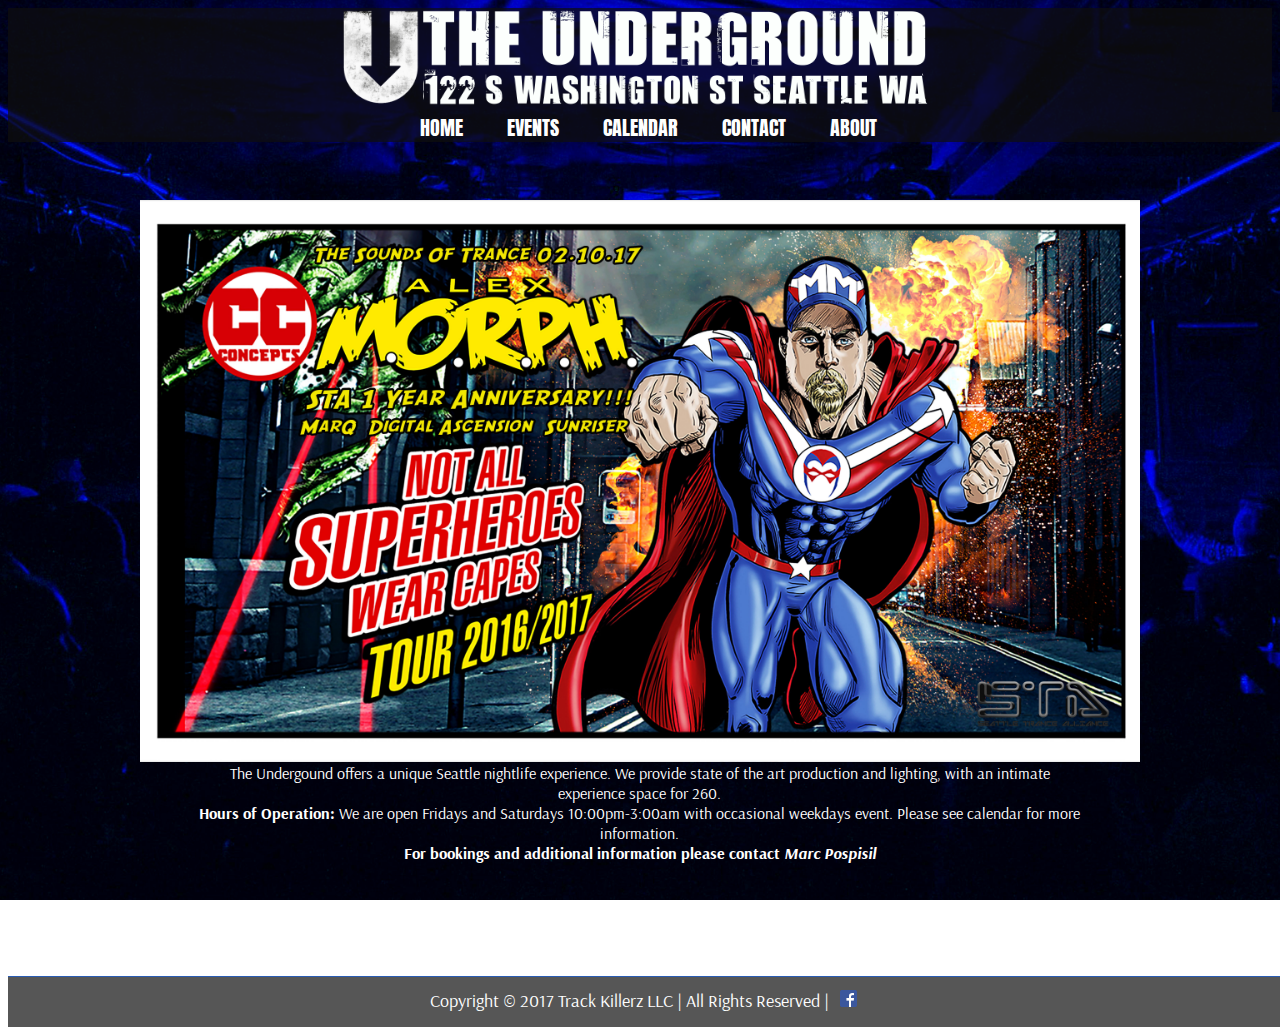
<file: index.html>
<!DOCTYPE html>
<html>
  <head>
    <meta charset="utf-8">
    <title>The Underground | Home</title>
    <link rel="stylesheet" href="main.css">
    <link rel="stylesheet" style="text/css" href="home-page/home-style.css"/>
    <link href="https://fonts.googleapis.com/css?family=Anton" rel="stylesheet">
    <link href="https://fonts.googleapis.com/css?family=Arsenal" rel="stylesheet">
  </head>
  <body>
    <div id="logo-pic" class="content">
      <img src="img/main-logo.png" alt="logo"/>
    </div>
    <nav>
      <ul id="nav-bar">
        <li class="nav-items"><a href="index.html">HOME</a></li>
        <li class="nav-items"><a href="artist-page/artist.html">EVENTS</a></li>
        <li class="nav-items"><a href="calendar-page/calendar.html">CALENDAR</a></li>
        <li class="nav-items"><a href="contact-page/contact.html">CONTACT</a></li>
        <li class="nav-items"><a href="about-page/about.html">ABOUT</a></li>
      </ul>
    </nav>
    <main>
      <!-- <p>This is where the photos go</p> -->
<!-- slideshow-container -->
  <div class="slideshow-container">

  <div class="mySlides fade">
    <img class="slideshow" src="img/slideshow/tvadam.jpg" style="width:100%">

  </div>

  <div class="mySlides fade">
    <img class="slideshow" src="img/slideshow/tvadts.jpg" style="width:100%">

  </div>

  <div class="mySlides fade">
    <img class="slideshow" src="img/slideshow/onset.jpg" style="width:100%">
  </div>

  </div>
    <section id="club-info">
      <p>The Undergound offers a unique Seattle nightlife experience. We provide state of the art production and lighting, with an intimate experience space for 260.  <br/>
      <strong>Hours of Operation:</strong> We are open Fridays and Saturdays 10:00pm-3:00am with occasional weekdays event. Please see calendar for more information. <br/>
      <strong>For bookings and additional information please contact <em><a href="mailto:marq@marq.org?subject=Underground contact request">Marc Pospisil</a></em></strong></p>

    </section>
  </main>
    <footer class="content">
      <p id="copyright-text">Copyright © 2017 Track Killerz LLC | All Rights Reserved | </p>
      <a href="https://www.facebook.com/TheUnderground122/">
        <img id="fb-logo" src="img/FB-f-Logo__blue_29.png" />
      </a>
    </footer>
    <script src="app.js"></script>
    <script src="home-page/home-app.js"></script>
  </body>
</html>
</file>
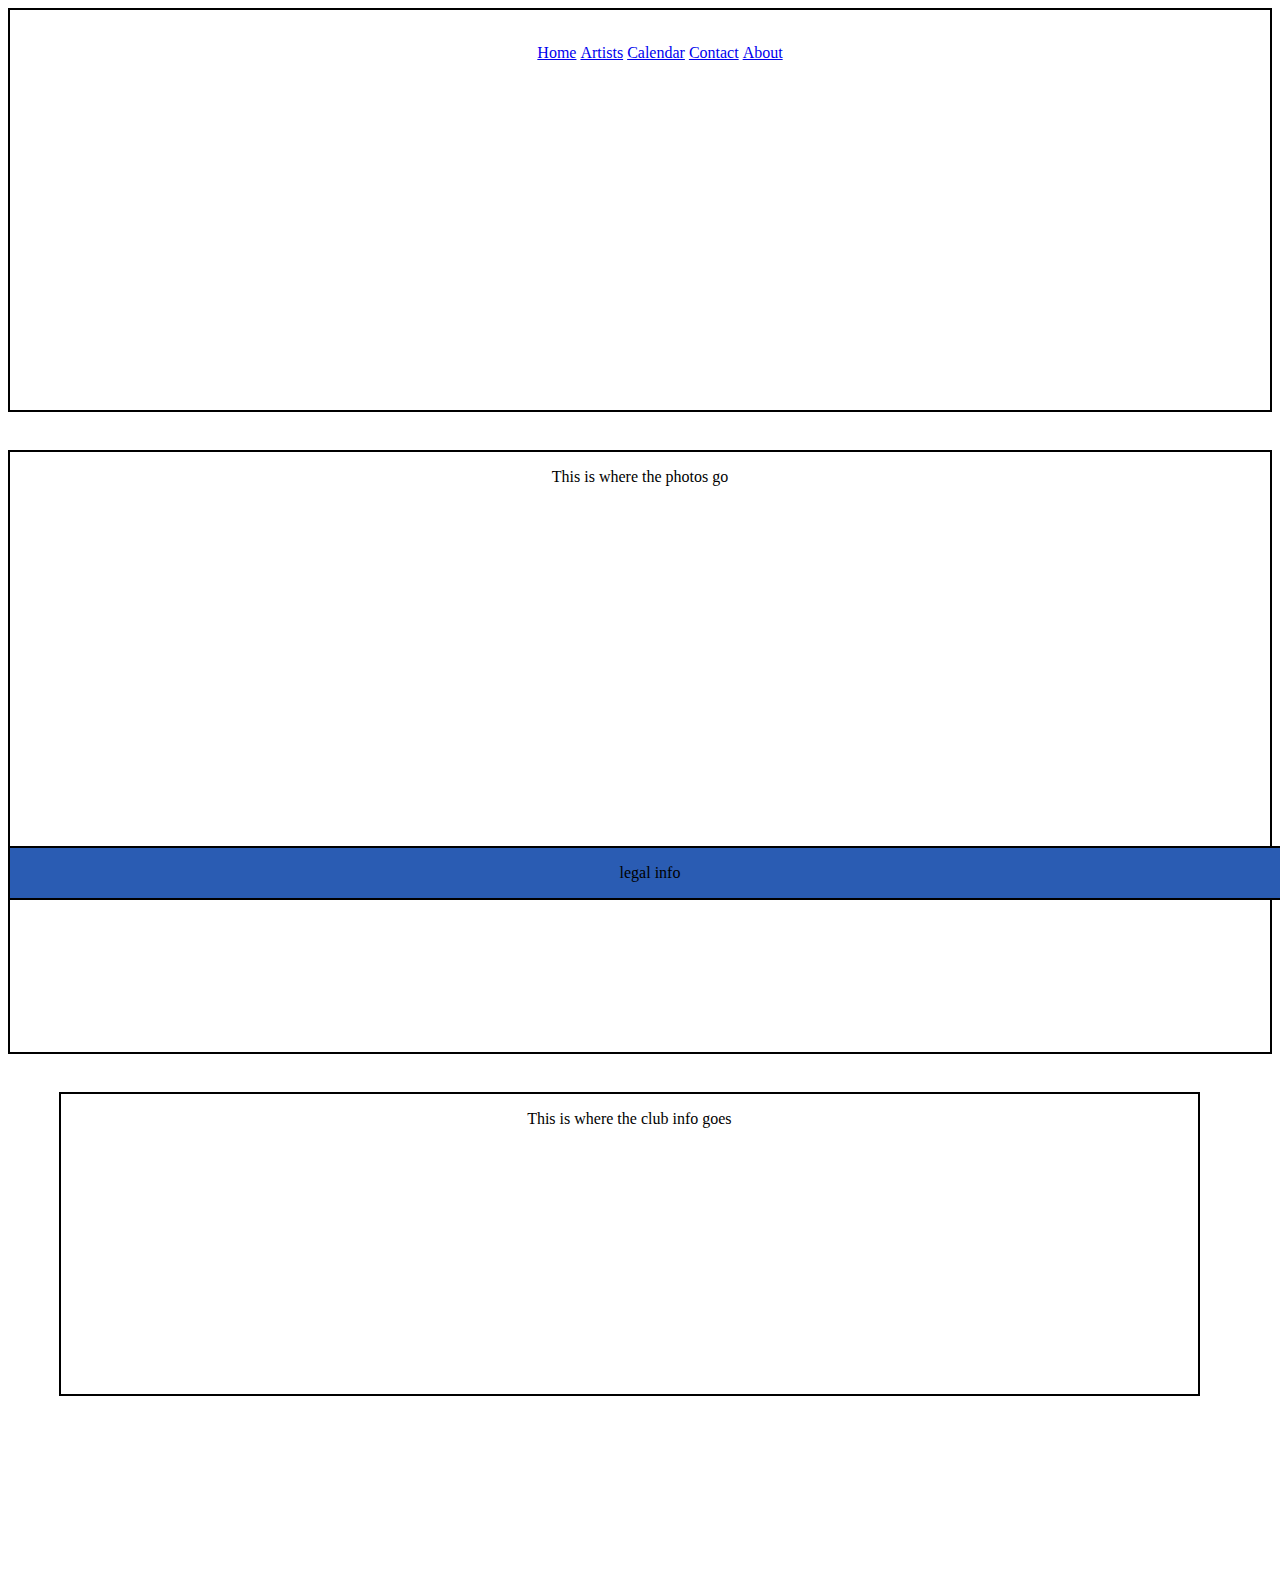
<file: home-page/index.html>
<!DOCTYPE html>
<html>
  <head>
    <meta charset="utf-8">
    <title>Home Page</title>
    <link rel="stylesheet" style="text/css" href="style.css"/>
  </head>
  <body>
    <nav>
      <img />
      <ul>
        <li><a href="../home-page/index.html">Home</a></li>
        <li><a href="../artist-page/artist.html">Artists</a></li>
        <li><a href="../calendar-page/calendar.html">Calendar</a></li>
        <li><a href="../contact-page/contact.html">Contact</a></li>
        <li><a href="../about-page/about.html">About</a></li>
      </ul>
    </nav>
    <main>
      <p>This is where the photos go</p>
    </main>
    <section>
      <p>This is where the club info goes</p>
    </section>
    <footer>
      <p>legal info</p>
    </footer>
    <script src="app.js"></script>
  </body>
</html>
</file>
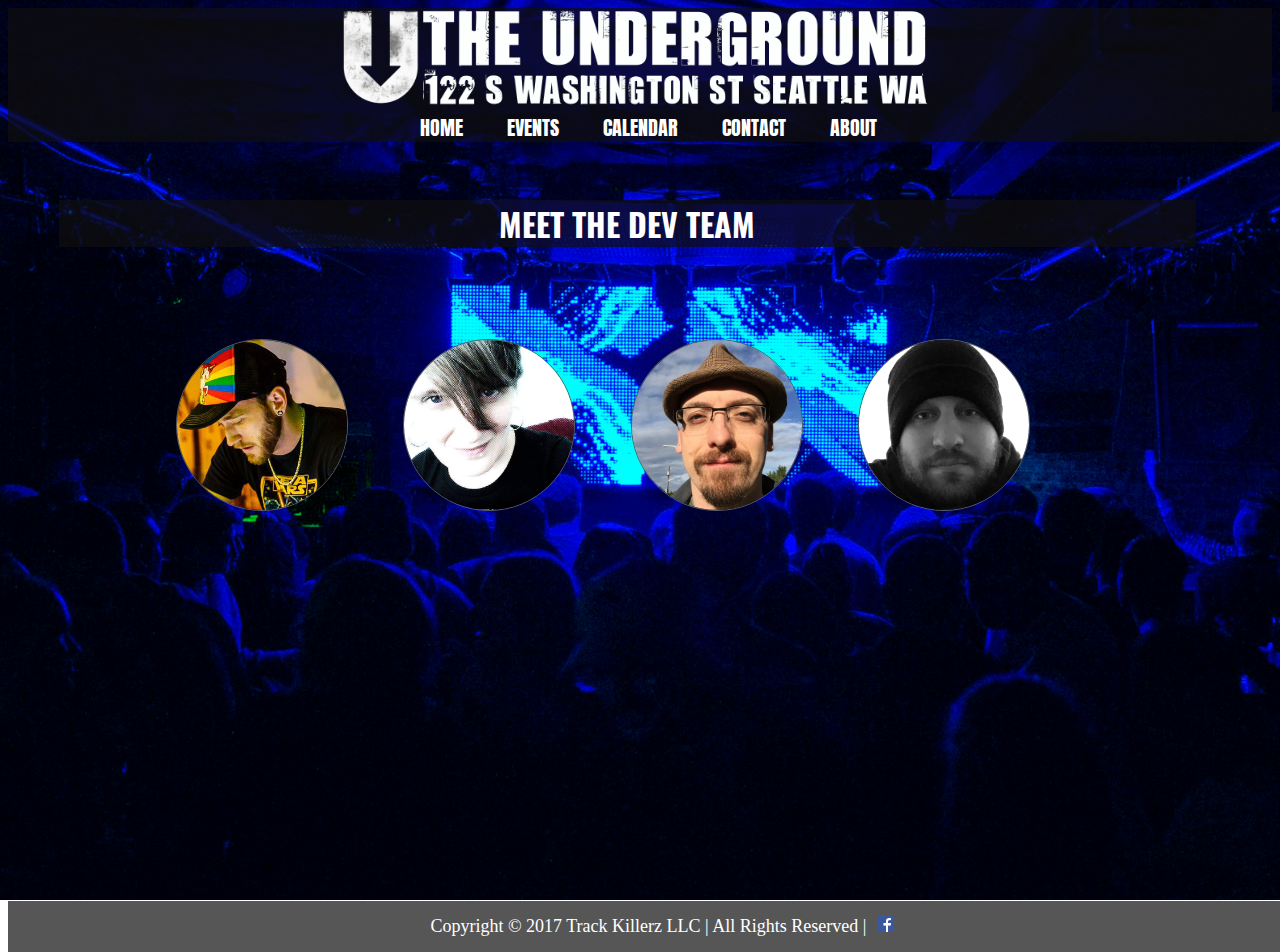
<file: about-page/about.html>
<!DOCTYPE html>
<html>
  <head>
    <meta charset="utf-8">
    <title>The Underground | About</title>
    <link rel="stylesheet" style="text/css" href="../main.css"/>
    <link rel="stylesheet" style="text/css" href="about-style.css"/>
    <link href="https://fonts.googleapis.com/css?family=Anton" rel="stylesheet">
    <link href="https://fonts.googleapis.com/css?family=Oswald" rel="stylesheet">
  </head>
  <body>
    <div id="logo-pic" class="content">
      <img src="../img/main-logo.png" alt="logo"/>
    </div>
    <nav>
      <ul id="nav-bar">
        <li class="nav-items"><a href="../index.html">HOME</a></li>
        <li class="nav-items"><a href="../artist-page/artist.html">EVENTS</a></li>
        <li class="nav-items"><a href="../calendar-page/calendar.html">CALENDAR</a></li>
        <li class="nav-items"><a href="../contact-page/contact.html">CONTACT</a></li>
        <li class="nav-items"><a href="../about-page/about.html">ABOUT</a></li>
      </ul>
    </nav>
    <main>
      <h1 class="content">MEET THE DEV TEAM</h1>
      <div class="content-box">
        <img id="dev-picture-one" src="../img/david-pic.png"/>
        <div id="my-modal-one" class="modal">
          <div class="dev-box">
            <h3 class="dev-name">David Cole</h3>
            <span class="close">&times;</span>
            <p class="dev-info">Hello my name is David Cole and I am from Seattle though I have lived all around the country. I have been working in the music industry for 15 years and if there is one thing that I have learned from my experiences is that there are no guaranties that you will have a job tomorrow. That is why I have chosen to become a web developer. The tech-industry is the fastest growing industry in America and web development is the new 'factory job' as in you can live comfortably off the wages and your career will not become obsolete any time soon. Being a web developer will change my life for the better and that's all I can ask.</p>
          </div>
        </div>
      </div>
      <div class="content-box">
        <img id="dev-picture-two" src="../img/disa-pic.png"/>
        <div id="my-modal-two" class="modal">
          <div class="dev-box">
            <h3 class="dev-name">Disa Marnesdottr</h3>
            <span class="close">&times;</span>
            <p class="dev-info">Geek. Mom. Interested in everything. Currently studying accessible web design at Code Fellows.</p>
          </div>
        </div>
      </div>
      <div class="content-box">
        <img id="dev-picture-three" src="../img/robert-pic.png"/>
        <div id="my-modal-three" class="modal">
          <div class="dev-box">
            <h3 class="dev-name">Robert Hatfield</h3>
            <span class="close">&times;</span>
            <p class="dev-info">I initially wanted to be a developer as soon as I learned about computers, but was frightened away at the age of 17 when I walked in and saw my stepfather refactoring GW-BASIC code. Fortunately, I came to my senses and am now studying full stack web development at Code Fellows in Seattle.
            When I'm not trying to wrestle CSS into submission, I'm most likely to playing Destiny or a tabletop RPG.</p>
          </div>
        </div>
      </div>
      <div class="content-box">
        <img id="dev-picture-four" src="../img/kyle-pic.png"/>
        <div id="my-modal-four" class="modal">
          <div class="dev-box">
            <h3 class="dev-name">Kyle Hillman</h3>
            <span class="close">&times;</span>
            <p class="dev-info">I was born and raised in Olympia WA.  I have been married to my wife for the last 10 years and have two daughters.  I joined The United States Army in 2009 and served in Iraq and Afghanistan.  I graduated with my bachelor's degree in audio prodcution in 2016 and I am now heading towards the iOS course at Codefellows.</p>
          </div>
        </div>
      </div>
      <div id="blank-space"></div>
    </main>
    <footer class="content">
      <p id="copyright-text">Copyright © 2017 Track Killerz LLC | All Rights Reserved | </p>
      <a href="https://www.facebook.com/TheUnderground122/">
        <img id="fb-logo" src="../img/FB-f-Logo__blue_29.png" />
      </a>
    </footer>
    <script src="about-app.js"></script>
  </body>
</html>
</file>
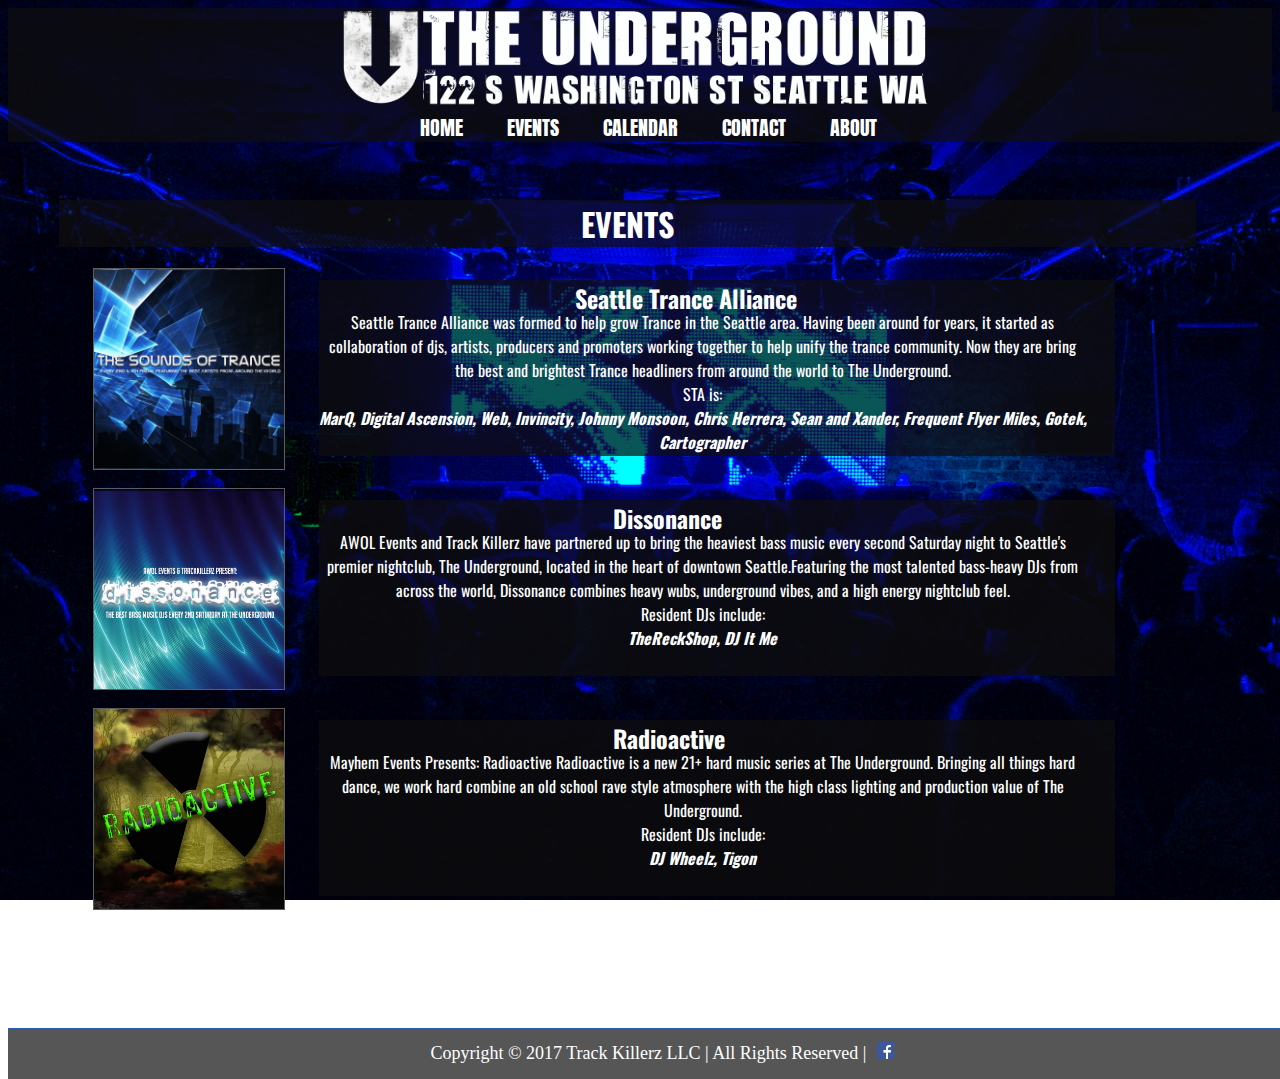
<file: artist-page/artist.html>
<!DOCTYPE html>
<html>
  <head>
    <meta charset="utf-8">
    <title>Artist Page</title>
    <link rel="stylesheet" style="text/css" href="../main.css"/>
    <link rel="stylesheet" style="text/css" href="artist-style.css"/>
    <link href="https://fonts.googleapis.com/css?family=Anton" rel="stylesheet">
    <link href="https://fonts.googleapis.com/css?family=Oswald" rel="stylesheet">

  </head>
  <body>
    <div id="logo-pic" class="content">
      <img src="../img/main-logo.png" alt="logo"/>
    </div>
    <nav>
      <ul id="nav-bar">
        <li class="nav-items"><a href="../index.html">HOME</a></li>
        <li class="nav-items"><a href="../artist-page/artist.html">EVENTS</a></li>
        <li class="nav-items"><a href="../calendar-page/calendar.html">CALENDAR</a></li>
        <li class="nav-items"><a href="../contact-page/contact.html">CONTACT</a></li>
        <li class="nav-items"><a href="../about-page/about.html">ABOUT</a></li>
      </ul>
    </nav>
    <main>
      <h1 class="content">EVENTS</h1>
      <div class="holding-box">
        <img class="artist-picture" src="../img/trance-pic.png"/>
        <div class="artist-info content">
          <h2>Seattle Trance Alliance</h2> <br>
          <p class="description">Seattle Trance Alliance was formed to help grow Trance in the Seattle area. Having been around for years, it started as collaboration of djs, artists, producers and promoters working together to help unify the trance community. Now they are bring the best and brightest Trance headliners from around the world to The Underground.<br>STA is:<br>
            <strong><em><a href="https://www.facebook.com/Officialdjmarq/">MarQ</a>,
            <a href="https://www.facebook.com/digitalascension/">Digital Ascension</a>,
            <a href="https://www.facebook.com/theDJWEB/">Web</a>,
            <a href="https://www.facebook.com/invincityofficial/">Invincity</a>,
            <a href="https://www.facebook.com/J.Monsoon/">Johnny Monsoon</a>,
            <a href="https://www.facebook.com/ChrisHerreraMusic/">Chris Herrera</a>,
            <a href="https://www.facebook.com/SeanandXander/">Sean and Xander</a>,
            <a href="https://www.facebook.com/FrequentFlyerMiles/">Frequent Flyer Miles</a>,
            <a href="https://www.facebook.com/djgotek/">Gotek</a>,
            <a href="https://www.facebook.com/cartographer.seattle/">Cartographer</a></em></strong>
            </p>
        </div>
      </div>
      <div class="holding-box">
        <img class="artist-picture" src="../img/dissonance-pic.png"/>
        <div class="artist-info content">
          <h2 class="title">Dissonance</h2>
          <p class="description">AWOL Events and Track Killerz have partnered up to bring the heaviest bass music every second Saturday night to Seattle's premier nightclub, The Underground, located in the heart of downtown Seattle.Featuring the most talented bass-heavy DJs from across the world, Dissonance combines heavy wubs, underground vibes, and a high energy nightclub feel.<br> Resident DJs include:<br>
          <strong><em><a href="https://www.facebook.com/TheReckShop/">TheReckShop</a>, <a href="https://www.facebook.com/itmemusic/">DJ It Me</a></em></strong>
          </p>
        </div>
      </div>
      <div class="holding-box">
        <img class="artist-picture" src="../img/radio-pic.png"/>
        <div class="artist-info content">
          <h2 class="title">Radioactive</h2>
          <p class="description">Mayhem Events Presents: Radioactive Radioactive is a new 21+ hard music series at The Underground. Bringing all things hard dance, we work hard combine an old school rave style atmosphere with the high class lighting and production value of The Underground. <br> Resident DJs include:<br> <strong><em><a href="https://www.facebook.com/Dj-Wheelz-138005236229137/">DJ Wheelz</a>, <a href="https://www.facebook.com/djtigon">Tigon</a></em></strong> </p>
        </div>
      </div>
    </main>
    <footer class="content">
      <p id="copyright-text">Copyright © 2017 Track Killerz LLC | All Rights Reserved | </p>
      <a href="https://www.facebook.com/TheUnderground122/">
        <img id="fb-logo" src="../img/FB-f-Logo__blue_29.png" />
      </a>
    </footer>
    <script src="../app.js"></script>
    <script src="artist-app.js"></script>
  </body>
</html>
</file>
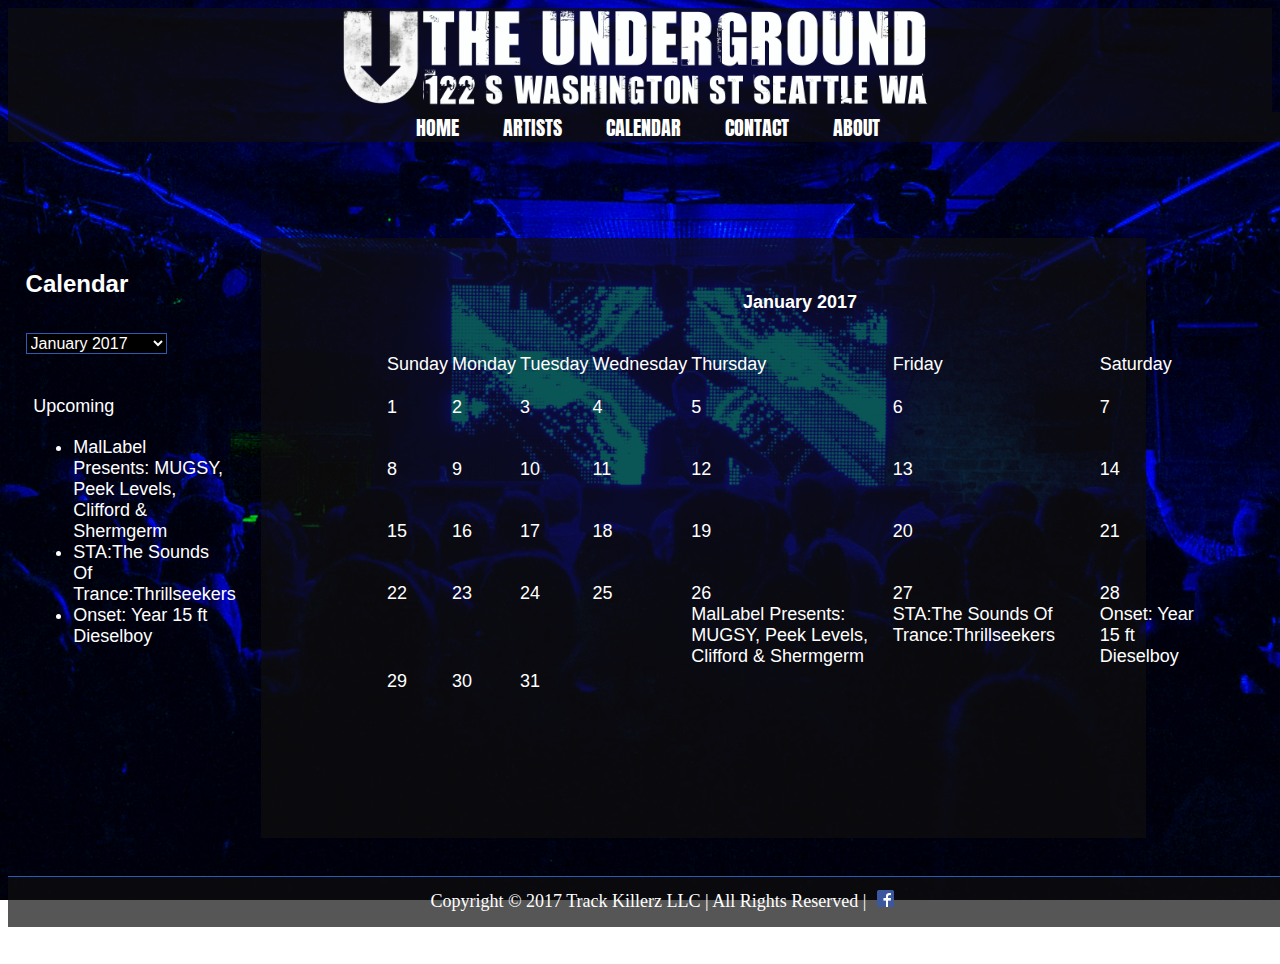
<file: calendar-page/calendar.html>
<!DOCTYPE html>
<html>
  <head>
    <meta charset="utf-8">
    <title>The Underground | Calendar</title>
    <link rel="stylesheet" style="text/css" href="../main.css">
    <link rel="stylesheet" style="text/css" href="calendar-style.css"/>
    <link href="https://fonts.googleapis.com/css?family=Anton" rel="stylesheet">
    <link href="https://fonts.googleapis.com/css?family=Arsenal" rel="stylesheet">
  </head>
  <body>
    <div id="logo-pic" class="content">
      <img src="../img/main-logo.png" alt="logo"/>
    </div>
    <nav>
      <ul id="nav-bar">
        <li class="nav-items"><a href="../index.html">HOME</a></li>
        <li class="nav-items"><a href="../artist-page/artist.html">ARTISTS</a></li>
        <li class="nav-items"><a href="../calendar-page/calendar.html">CALENDAR</a></li>
        <li class="nav-items"><a href="../contact-page/contact.html">CONTACT</a></li>
        <li class="nav-items"><a href="../about-page/about.html">ABOUT</a></li>
      </ul>
    </nav>
    <main>
      <section class="content calAll">
        <h2 id="calTitle">Calendar</h2>
        <select onchange="calUpdate()" id="dateList" name="Select">
          <option value="0,2017">January 2017</option>
          <option value="1,2017">February 2017</option>
          <option value="2,2017">March 2017</option>
          <option value="3,2017">April 2017</option>
          <option value="4,2017">May 2017</option>
          <option value="5,2017">June 2017</option>
          <option value="6,2017">July 2017</option>
          <option value="7,2017">August 2017</option>
          <option value="8,2017">September 2017</option>
          <option value="9,2017">October 2017</option>
          <option value="10,2017">November 2017</option>
          <option value="11,2017">December 2017</option>
        </select>
        <!--Below is the container for the embedded calendar. The embed is commented out and folded up. DO NOT DELETE!-->
        <!-- <div class="calContainer">
          <iframe src="https://calendar.google.com/calendar/embed?height=600&amp;wkst=1&amp;bgcolor=%23330033&amp;ctz=America%2FLos_Angeles" style="border:solid 1px #777" width="800" height="600" frameborder="0" scrolling="no"></iframe>
        </div> -->
          <div class="upcoming-events">
            <p id="upcoming-title">Upcoming</p><br/>
            <ul id="calList">
              <li><a href="https://www.facebook.com/events/671448336349962/">MalLabel Presents: MUGSY, Peek Levels, Clifford & Shermgerm</a></li>
              <li><a href="https://www.facebook.com/events/729929363840375/">STA:The Sounds Of Trance:Thrillseekers</a></li>
              <li><a href="https://www.facebook.com/events/231247290639803/">Onset: Year 15 ft Dieselboy</a></li>
            </ul>
          </div>
          <div id="calBlock" class="calBlock">
            <script src="calendar-app.js"></script>
            <script type="text/javascript">
              drawNewCal(0,2017);
            </script>
          </div>
      </section>
      </main>
      <footer class="content">
        <p id="copyright-text">Copyright © 2017 Track Killerz LLC | All Rights Reserved | </p>
        <a href="https://www.facebook.com/TheUnderground122/">
          <img id="fb-logo" src="../img/FB-f-Logo__blue_29.png" alt="Facebook Logo">
        </a>
      </footer>
    <script src="../app.js"></script>
  </body>
</html>
</file>
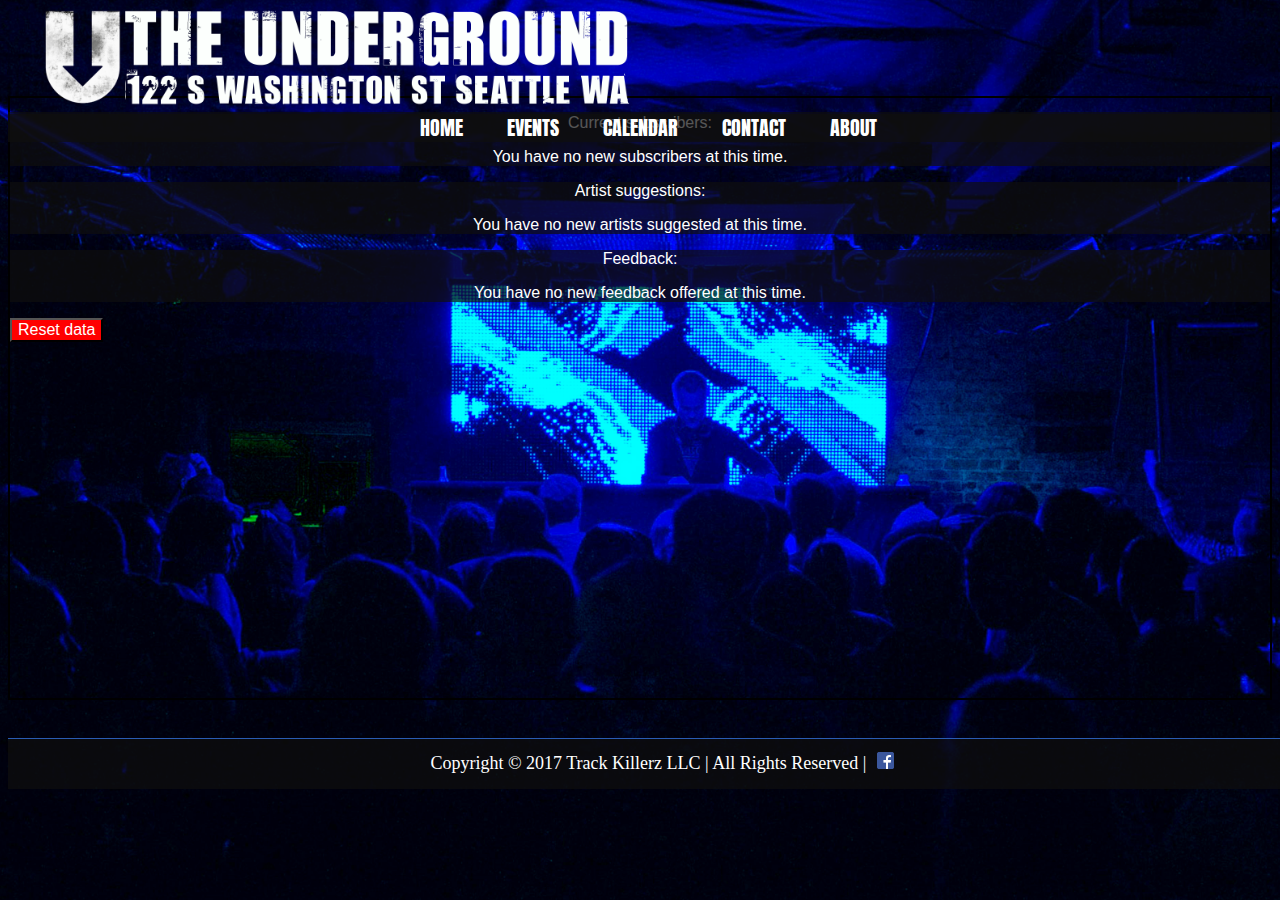
<file: contact-page/admin.html>
<!DOCTYPE html>
<html>
  <head>
    <meta charset="utf-8">
    <title>The Underground | Mailing List</title>
    <link rel="stylesheet" href="../main.css">
    <link rel="stylesheet" style="text/css" href="form-style.css"/>
    <link href="https://fonts.googleapis.com/css?family=Anton" rel="stylesheet">
  </head>
  <body>
    <nav>
      <img src="../img/main-logo.png" alt="logo"/>
      <ul id="nav-bar">
        <li class="nav-items"><a href="../index.html">HOME</a></li>
        <li class="nav-items"><a href="../artist-page/artist.html">EVENTS</a></li>
        <li class="nav-items"><a href="../calendar-page/calendar.html">CALENDAR</a></li>
        <li class="nav-items"><a href="../contact-page/contact.html">CONTACT</a></li>
        <li class="nav-items"><a href="../about-page/about.html">ABOUT</a></li>
      </ul>
    </nav>
    <main id="main">
        <section class="content" id="subscribers">
          <p>Current subscribers:</p>
        </section>
        <section class="content" id="artists">
          <p>Artist suggestions:</p>
        </section>
        <section class="content" id="feedback">
          <p>Feedback:</p>
        </section>
        <section>
          <button type="button" id="reset" style="font-size: 16px; background-color: red; color: white">Reset data</button>
        </section>
    </main>
    <div class="push"></div>
    <footer class="content">
      <p id="copyright-text">Copyright © 2017 Track Killerz LLC | All Rights Reserved | </p>
      <a href="https://www.facebook.com/TheUnderground122/">
        <img id="fb-logo" src="../img/FB-f-Logo__blue_29.png" />
      </a>
    </footer>
    <script src="../app.js"></script>
    <script src="admin.js"></script>
  </body>
</html>
</file>
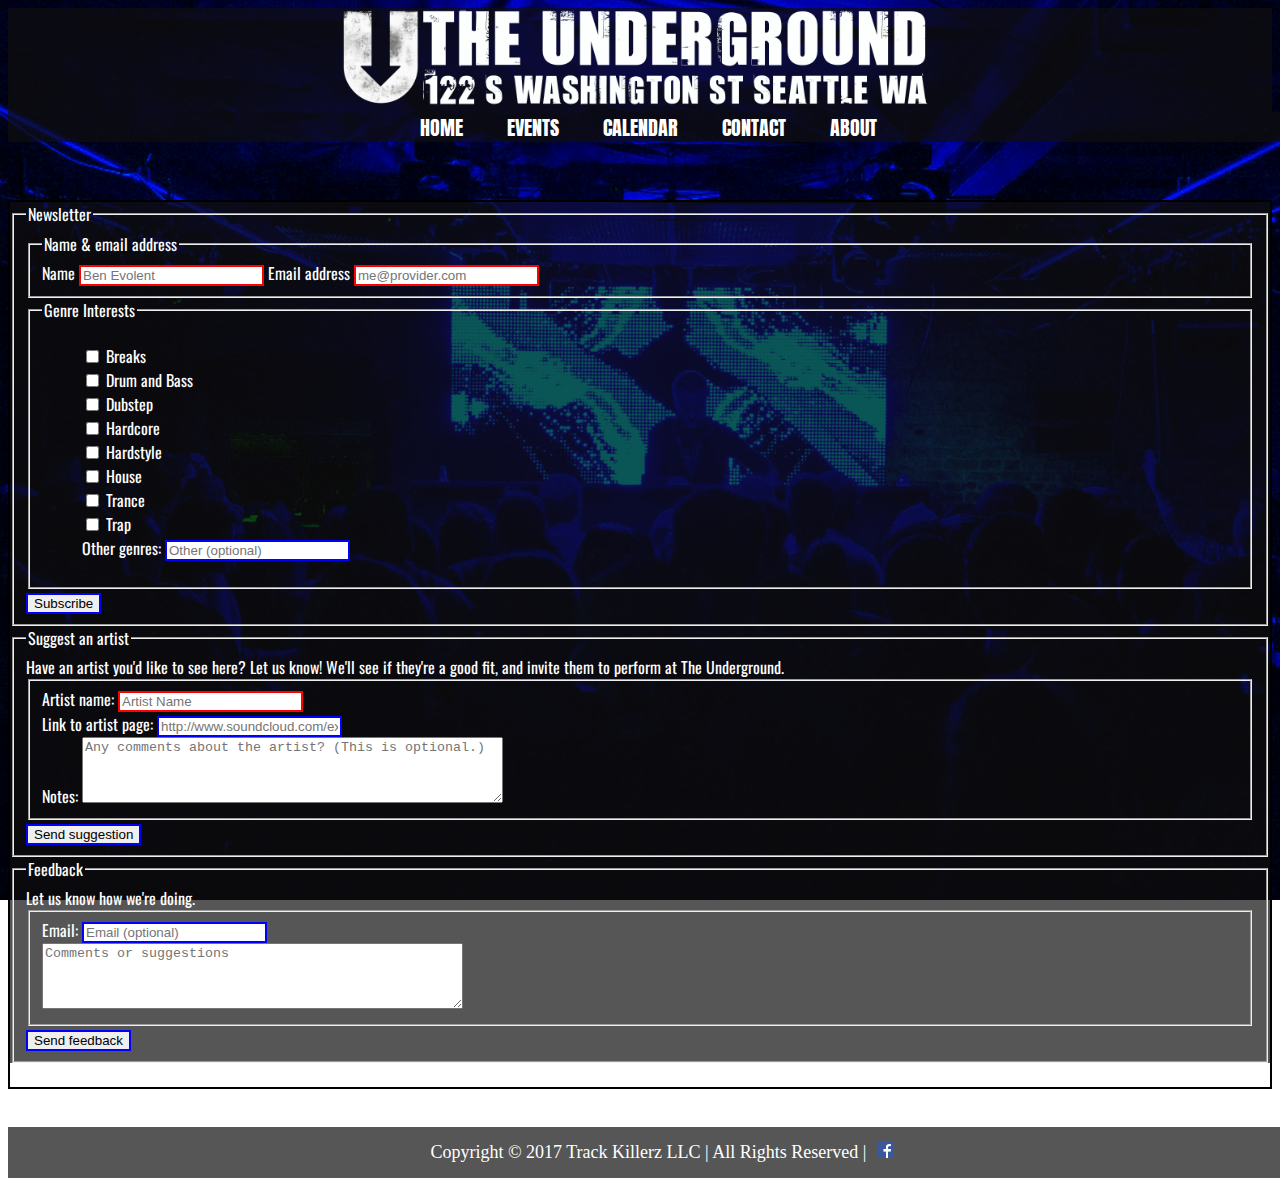
<file: contact-page/contact.html>
<!DOCTYPE html>
<html>
  <head>
    <meta charset="utf-8">
    <title>The Underground | Contact</title>
    <link rel="stylesheet" href="../main.css">
    <link rel="stylesheet" style="text/css" href="form-style.css"/>
    <link href="https://fonts.googleapis.com/css?family=Anton" rel="stylesheet">
    <link href="https://fonts.googleapis.com/css?family=Oswald" rel="stylesheet">
  </head>
  <body>
    <div id="logo-pic" class="content">
      <img src="../img/main-logo.png" alt="logo"/>
    </div>
    <nav>
      <ul id="nav-bar">
        <li class="nav-items"><a href="../index.html">HOME</a></li>
        <li class="nav-items"><a href="../artist-page/artist.html">EVENTS</a></li>
        <li class="nav-items"><a href="../calendar-page/calendar.html">CALENDAR</a></li>
        <li class="nav-items"><a href="../contact-page/contact.html">CONTACT</a></li>
        <li class="nav-items"><a href="../about-page/about.html">ABOUT</a></li>
      </ul>
    </nav>
    <main id="main-hook">
      <!-- <p>This is where the form goes</p> -->
      <form class="form content" id="newsletter" method="post">
        <fieldset>
          <legend>Newsletter</legend>
          <fieldset>
            <legend>Name &amp; email address</legend>
            <label for="subscriber_name">Name</label>
            <input type="text" name="subscriber_name" placeholder="Ben Evolent" required>
            <label for="subscriber_email">Email address</label>
            <input type="email" name="subscriber_email" placeholder="me@provider.com" required>
          </fieldset>
          <fieldset>
            <legend>Genre Interests</legend>
            <ul>
              <li>
                <input type="checkbox" name="genre1" value="Breaks">
                <label for="genre1">Breaks</label>
              </li>
              <li>
                <input type="checkbox" name="genre2" value="Drum and Bass">
                <label for="genre2">Drum and Bass</label>
              </li>
              <li>
                <input type="checkbox" name="genre3" value="Dubstep">
                <label for="genre3">Dubstep</label>
              </li>
              <li>
                <input type="checkbox" name="genre4" value="Hardcore">
                <label for="genre4">Hardcore</label>
              </li>
              <li>
                <input type="checkbox" name="genre5" value="Hardstyle">
                <label for="genre5">Hardstyle</label>
              </li>
              <li>
                <input type="checkbox" name="genre6" value="House">
                <label for="genre6">House</label>
              </li>
              <li>
                <input type="checkbox" name="genre7" value="Trance">
                <label for="genre7">Trance</label>
              </li>
              <li>
                <input type="checkbox" name="genre8" value="Trap">
                <label for="genre8">Trap</label>
              </li>
              <li>
                <label for="genre_other">Other genres: <input type="text" name="genre_other" value="" placeholder="Other (optional)"></label>
              </li>
            </ul>
          </fieldset>
          <section>
            <input type="submit" name="subscribe" value="Subscribe">
          </section>
      </fieldset>
      </form>
      <form class="form content" id="artist-form" method="post">
        <fieldset>
          <legend>Suggest an artist</legend>
          Have an artist you'd like to see here? Let us know! We'll see if they're a good fit, and invite them to perform at The Underground.
          <fieldset>
            <label for="artist_name">Artist name:</label>
            <input type="text" name="artist_name" placeholder="Artist Name" required><br />
            <label for="artist_link">Link to artist page:</label>
            <input type="url" name="artist_link" placeholder="http://www.soundcloud.com/example/" onblur="fixUrl(this)"><br />
            <label for="artist_comments">Notes:</label>
            <textarea cols="50" rows="4" name="artist_comments" placeholder="Any comments about the artist? (This is optional.)"></textarea>
          </fieldset>
          <section>
            <input type="submit" name="artist_form" value="Send suggestion">
          </section>
        </fieldset>
      </form>
      <form class="form content" id="feedback-form" method="post">
        <fieldset>
          <legend>Feedback</legend>
          Let us know how we're doing.
          <fieldset>
            <label for="feedback_email">Email:</label>
            <input type="email" name="feedback_email" placeholder="Email (optional)"><br />
            <textarea cols="50" rows="4" name="feedback_text" placeholder="Comments or suggestions" required></textarea>
          </fieldset>
          <section>
            <input type="submit" name="feedback" value="Send feedback">
          </section>
        </fieldset>
      </form>
      <section>
        <a href="admin.html">ADMIN [placeholder link]</a>
      </section>
    </main>
    <div class="push"></div>
    <footer class="content">
      <p id="copyright-text">Copyright © 2017 Track Killerz LLC | All Rights Reserved | </p>
      <a href="https://www.facebook.com/TheUnderground122/">
        <img id="fb-logo" src="../img/FB-f-Logo__blue_29.png" />
      </a>
    </footer>
    <script src="../app.js"></script>
    <script src="form-app.js"></script>
  </body>
</html>
</file>
<file: main.css>
/*Use this page for master CSS styling*/
 body {
   background-image: url(img/bg-image.png);
   background-position: center;
   background-repeat: no-repeat;
   background-attachment: fixed;
   background-size: cover;
   color: white; //placeholder color until background images are determined
   font-family: 'Oswald', sans-serif;
 }

 nav {
   height: 50px;
   width: auto;
   margin-bottom: 3%;
   margin-top: 0;
 }

 img {
   width: 668px;
   height: 100px;
   /*margin-left: 25%;*/
 }

.content {
  background-color: rgba(14, 14, 14, 0.70);
}

#logo-pic {
  width: 100%;
  text-align: center;
}

 #nav-bar {
   text-align: center;
   margin-top: 0;
   position: absolute;
   top: 111.5px;
   height: 30px;
   width: 100%;
   padding: 0;
   background-color: rgba(14, 14, 14, 0.70);
 }

 #nav-bar.fixed {
   position: fixed;
   top: 0px;
   background-color: rgb(14, 14, 14);
   border-bottom: 1px solid rgb(42, 92, 179);
   z-index: +2;
 }

 .nav-items {
   display: inline;
   font-size: 20px;
   font-family: 'Anton', sans-serif;
   padding: 2px 20px;
 }

 a:link {
   color: rgb(255, 255, 255);
   text-decoration: none;
 }

 a:hover {
   color: rgb(24, 8, 205);
 }

 a:visited {
   color: rgb(255, 255, 255);
 }

 footer {
   border-top: 1px solid rgb(42, 92, 179);
   background-color: rgb(42, 92, 179);
   margin-top: 3%;
   position: absolute;
   height: 50px;
   width: 100%;
 }

 #copyright-text {
  display: inline;
  margin-left: 33%;
  font-size: 18px;
 }

#fb-logo {
  width: 17px;
  height: 17px;
  display: inline;
  margin-top: 1%;
  margin-left: 0.5%;
}
</file>
<file: home-page/home-style.css>
main {
  height: 700px;
  width: auto;
  margin-bottom: 3%;
}

section {
  height: 100px;
  width: 70%;
  margin-bottom: 7%;
  margin-left: auto;
  margin-right: auto;
}

ul {
  text-align: center;

}

li {
  display: inline;
}

p {
  text-align: center;;
  position: relative;
  font-family: 'Arsenal', sans-serif;
}

/* Slideshow container */
.slideshow-container {
  max-width: 1000px;
  position: relative;
  margin: auto;
  width: auto;
  height: 500px;
  margin-bottom: 5%;
}

.active {
  background-color: #717171;
}
/*image conatiner*/

.mySlides {
  width: auto;
  height: auto;
}

.slideshow {
  width: auto;
  height: auto;
  margin-left: 0;
}
/* Fading animation */
.fade {
  -webkit-animation-name: fade;
  -webkit-animation-duration: 1.5s;
  animation-name: fade;
  animation-duration: 1.5s;
}
/* @- allows for compatibility with other browser*/
@-webkit-keyframes fade {
  from {opacity: .4}
  to {opacity: 1}
}

@keyframes fade {
  from {opacity: .4}
  to {opacity: 1}
}

/* On smaller screens, decrease text size */
@media only screen and (max-width: 300px) {
  .text {font-size: 11px}
}
</file>
<file: home-page/style.css>
nav {
  border: 2px solid black;
  height: 400px;
  width: auto;
  margin-bottom: 3%;
}

main {
  border: 2px solid black;
  height: 600px;
  width: auto;
  margin-bottom: 3%;
}

section {
  border: 2px solid black;
  height: 300px;
  width: 90%;
  margin-bottom: 15%;
  margin-left: 4%;
}

footer {
  border: 2px solid black;
  background-color: rgb(42, 92, 179);
  position: fixed;
  bottom: 0;
  width: 100%;
}

ul {
  text-align: center;

}

li {
  display: inline;
}

p {
  text-align: center;
}
</file>
<file: about-page/about-style.css>
main {
  height: 600px;
  width: 90%;
  margin-bottom: 5%;
  margin-left: 4%;
  font-family: 'Oswald', sans-serif;
}

h1 {
  text-align: center;
  margin-bottom: 8%;
}

.content-box {
  height: 200px;
  width: 10%;
  float:left;
  margin-left: 10%;
  display: inline;
}

#dev-picture-one {
  height: 170px;
  width: 170px;
  float: left;
  border: 1px solid rgb(91, 93, 94);
  border-radius: 200px;
  margin-left: 3%;
  margin-top: 1.25%;
}

#dev-picture-one:hover {
  transition: all 0.3s ease;
  -webkit-transform: scale(1.3);
  -ms-transform: scale(1.3);
  transform: scale(1.3);
}

#my-modal-one {
  display: none;
  position: relative;
  z-index: 1;
  width: 1000px;
  height: 360px;
  overflow: auto;
  left: 150px;
}

#dev-picture-two {
  height: 170px;
  width: 170px;
  float: left;
  border: 1px solid rgb(91, 93, 94);
  border-radius: 200px;
  margin-left: 3%;
  margin-top: 1.25%;
}

#dev-picture-two:hover {
  transition: all 0.3s ease;
  -webkit-transform: scale(1.3);
  -ms-transform: scale(1.3);
  transform: scale(1.3);
}

#my-modal-two {
  display: none;
  position: relative;
  z-index: 1;
  width: 1000px;
  height: 200px;
  overflow: auto;
  left: -93px;
}

#dev-picture-three {
  height: 170px;
  width: 170px;
  float: left;
  border: 1px solid rgb(91, 93, 94);
  border-radius: 200px;
  margin-left: 3%;
  margin-top: 1.25%;
}

#dev-picture-three:hover {
  transition: all 0.3s ease;
  -webkit-transform: scale(1.3);
  -ms-transform: scale(1.3);
  transform: scale(1.3);
}

#my-modal-three {
  display: none;
  position: relative;
  z-index: 1;
  width: 1030px;
  height: 280px;
  overflow: auto;
  left: -333px;
}

#dev-picture-four {
  height: 170px;
  width: 170px;
  float: left;
  border: 1px solid rgb(91, 93, 94);
  border-radius: 200px;
  margin-left: 3%;
  margin-top: 1.25%;
}

#dev-picture-four:hover {
  transition: all 0.3s ease;
  -webkit-transform: scale(1.3);
  -ms-transform: scale(1.3);
  transform: scale(1.3);
}

#my-modal-four {
  display: none;
  position: relative;
  z-index: 1;
  width: 1000px;
  height: 270px;
  overflow: auto;
  left: -578px;
}


.close {
  color: #aaa;
  float: right;
  margin-right: 1%;
  font-size: 20px;
}

.dev-box {
  /*text-align: center;*/
  border: 1px solid rgb(91, 93, 94);
  background-color: rgba(14, 14, 14, 0.80);
  /*float: left;*/
  position: absolute;
  height: 74%;
  width: 70%;
  /*margin-left: 15%;*/
  margin-top: 5%;
  overflow-y: scroll;
  transition: all 0.3s ease-in-out;
}

h3 {
  float: left;
  text-align: center;
  font-size: 30px;
  margin-left: 2%;
  margin-right: 2%;
  height: 15px;
  width: 230px;
}

.dev-info {
  font-size: 19px;
  margin-left: 2%;
}

#blank-space {
  height: 20px;
}
</file>
<file: artist-page/artist-style.css>
main {
  height: 600px;
  width: 90%;
  margin-bottom: 15%;
  margin-left: 4%;
  font-family: 'Oswald', sans-serif;
}

h1 {
  text-align: center;
}

h2 {
  position: absolute;
  text-align: center;
  margin: 0 0 0 20%;
}
a:hover {
  color: rgb(24, 8, 205);
}

.description {
  position: absolute;
  margin: 0;
  height: 180px;
  width: 60%;
  padding: 30px 0 0 0;
  overflow-y: scroll;
}

.title {
  padding: 0 0 0 3%;
}

.holding-box {
  height: 220px;
}

.artist-picture {
  height: 200px;
  width: 190px;
  float: left;
  border: 1px solid rgb(91, 93, 94);
  margin-left: 3%;
}

.artist-info {
  text-align: center;
  /*border: 2px solid white;*/
  /*background-color: white;*/
  display: inline-flex;;
  float: left;
  height: 80%;
  width: 70%;
  /*color: black;*/
  margin-left: 3%;
  margin-top: 1%;
  overflow-y: scroll;
}

.artist-music {
  text-align: center;
  /*border: 2px solid white;*/
  display: inline;
  float: left;
  height: 50px;
  width: 70%;
  margin-left: 3%;
  margin-top: 1%;
}
</file>
<file: calendar-page/calendar-style.css>
main {
  height: 600px;
  width: 100%;
  margin-bottom: 3%;
  font-family: 'Oswald', sans-serif;
}

section {
  float: right;
  height: 600px;
  width: 70%;
  margin-top: 3%;
  margin-right: 10%;
  margin-bottom: 10%;
  margin-left: 10%;
}

ul {
  text-align: left;;
}


p {
  text-align: center;
}

table {
  font-family: ;
}

.calendar-day {
  text-align: left;
  vertical-align: top;
  min-width: 15%;
  min-height: 15%;
  max-width: 15%;
  max-height: 15%;
}

.calendar-day:hover {
  overflow: visible;
  max-width: 40%;
  max-height: 40%;
}

tr {
  height: 60px;
  width: 960px;
}

a:hover {
  color: rgb(42, 92, 179);
}

.calBlock{
  position: absolute;
  top: 30%;
  right: 5%;
  font-size: 18px;
  max-width: 65%;
}


.upcoming-events {
  max-width: 30%;
  text-align: left;
  position: absolute;
  top: 42%;
  left: 2%;
  font-size: 18px;

}

#upcoming-title {
  position: absolute;
  left: 2%;
  margin-bottom: 2%;
}

.calContainer {
  /*float: left;*/
  width: 810px;
  height: 610px;
  margin: auto;
  padding: 0px;
  overflow: hidden;
  /*border: 1px solid royalblue;*/
}


#calList {
  margin-top: 10%;
  margin-left: 2%;
  width: 40%;
}

#calTitle {
  text-align: left;
  display: block;
  margin: auto;
  position: absolute;
  top: 30%;
  left: 2%;
}

#calBox {
  width: 100%;
  height: auto;
  margin-top: 10%;
  margin-bottom: 10%;
  /*background-color: rgba(14, 14, 14, 0.9);*/
}

#calAll {
  position: absolute;
  top: 5%;
  width: 100%;
  height: auto;
}

select {
  position: absolute;
  left: 2%;
  top: 37%;
  background-color: black;
  color: white;
  border: 1px solid rgb(42, 92, 179);
  font-size: 16px;
}
</file>
<file: contact-page/form-style.css>
main {
  border: 2px solid black;
  min-height: 600px;
  height: auto;
  width: auto;
  margin: 0 auto -51px;
  font-family: 'Oswald', sans-serif;
}

p {
  text-align: center;
}

li, ul {
  display: list-item;
  text-align: left;
  list-style-type: none;
}

ul {
  text-align: center;
}

input:invalid {
  border: 2px solid red;
}

input:valid {
  border: 2px solid blue;
}

/*This centers the element in the middle of viewport.
Solution found at https://css-tricks.com/quick-css-trick-how-to-center-an-object-exactly-in-the-center/*/
.overlay {
  background-color: rgba(1, 7, 60, 0.85);
  position: fixed;
  top: 50%;
  left: 50%;
  transform: translate(-50%, -50%);
  width: 200px;
  height: 100px;
  border: 1px solid rgb(91, 93, 94);
}

.push {
  height: 51px;
}
</file>
